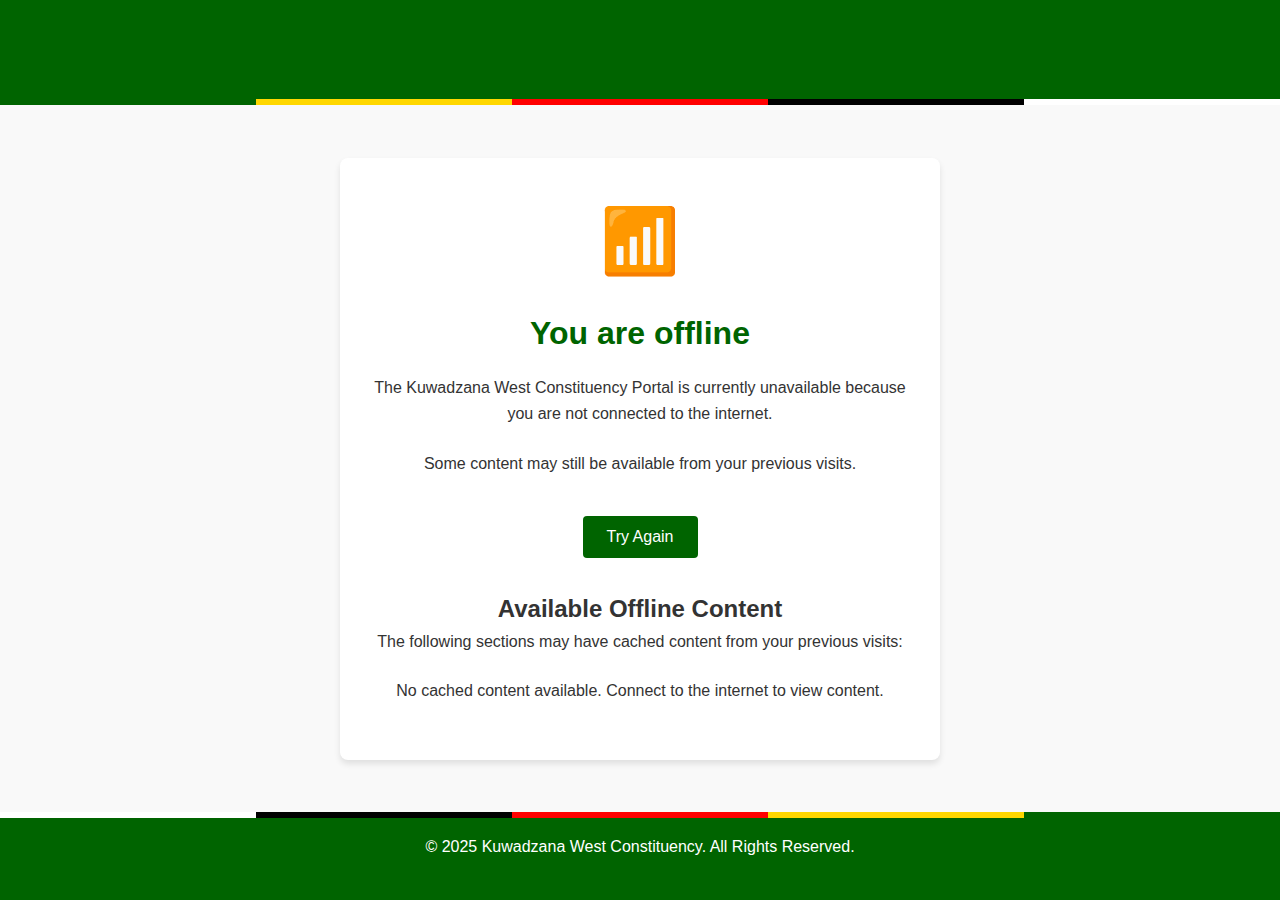
<file: client/public/offline.html>
<!DOCTYPE html>
<html lang="en">
<head>
    <meta charset="UTF-8">
    <meta name="viewport" content="width=device-width, initial-scale=1.0">
    <title>Offline - Kuwadzana West Constituency</title>
    <style>
        * {
            margin: 0;
            padding: 0;
            box-sizing: border-box;
        }
        
        body {
            font-family: -apple-system, BlinkMacSystemFont, 'Segoe UI', Roboto, Oxygen, Ubuntu, Cantarell, 'Open Sans', 'Helvetica Neue', sans-serif;
            line-height: 1.6;
            color: #333;
            background-color: #f9f9f9;
            display: flex;
            flex-direction: column;
            min-height: 100vh;
        }
        
        header {
            background-color: #006400;
            color: white;
            padding: 1rem;
            text-align: center;
            box-shadow: 0 2px 4px rgba(0, 0, 0, 0.1);
        }
        
        main {
            flex: 1;
            display: flex;
            flex-direction: column;
            align-items: center;
            justify-content: center;
            padding: 2rem;
            text-align: center;
        }
        
        .offline-container {
            max-width: 600px;
            background: white;
            padding: 2rem;
            border-radius: 8px;
            box-shadow: 0 4px 6px rgba(0, 0, 0, 0.1);
        }
        
        h1 {
            margin-bottom: 1rem;
            color: #006400;
        }
        
        p {
            margin-bottom: 1.5rem;
        }
        
        .icon {
            font-size: 4rem;
            margin-bottom: 1rem;
            color: #006400;
        }
        
        .cached-content {
            margin-top: 2rem;
            width: 100%;
        }
        
        .cached-section {
            background: #f5f5f5;
            padding: 1rem;
            border-radius: 4px;
            margin-bottom: 1rem;
        }
        
        .cached-section h3 {
            color: #006400;
            margin-bottom: 0.5rem;
        }
        
        .reload-button {
            display: inline-block;
            background-color: #006400;
            color: white;
            padding: 0.75rem 1.5rem;
            border: none;
            border-radius: 4px;
            font-size: 1rem;
            cursor: pointer;
            text-decoration: none;
            margin-top: 1rem;
            transition: background-color 0.3s;
        }
        
        .reload-button:hover {
            background-color: #004d00;
        }
        
        footer {
            background-color: #006400;
            color: white;
            text-align: center;
            padding: 1rem;
            margin-top: auto;
        }
        
        .footer-content {
            max-width: 1200px;
            margin: 0 auto;
        }
        
        .flag-colors {
            display: flex;
            height: 6px;
            width: 100%;
        }
        
        .flag-green, .flag-yellow, .flag-red, .flag-black, .flag-white {
            flex: 1;
        }
        
        .flag-green {
            background-color: #006400;
        }
        
        .flag-yellow {
            background-color: #FFD700;
        }
        
        .flag-red {
            background-color: #FF0000;
        }
        
        .flag-black {
            background-color: #000000;
        }
        
        .flag-white {
            background-color: #FFFFFF;
        }
    </style>
</head>
<body>
    <header>
        <h1>Kuwadzana West Constituency</h1>
    </header>
    
    <div class="flag-colors">
        <div class="flag-green"></div>
        <div class="flag-yellow"></div>
        <div class="flag-red"></div>
        <div class="flag-black"></div>
        <div class="flag-white"></div>
    </div>
    
    <main>
        <div class="offline-container">
            <div class="icon">📶</div>
            <h1>You are offline</h1>
            <p>The Kuwadzana West Constituency Portal is currently unavailable because you are not connected to the internet.</p>
            <p>Some content may still be available from your previous visits.</p>
            
            <button class="reload-button" onclick="window.location.reload()">Try Again</button>
            
            <div class="cached-content">
                <h2>Available Offline Content</h2>
                <p>The following sections may have cached content from your previous visits:</p>
                
                <div id="cached-content-list">
                    <!-- This will be populated by JavaScript if cached content exists -->
                </div>
            </div>
        </div>
    </main>
    
    <div class="flag-colors">
        <div class="flag-white"></div>
        <div class="flag-black"></div>
        <div class="flag-red"></div>
        <div class="flag-yellow"></div>
        <div class="flag-green"></div>
    </div>
    
    <footer>
        <div class="footer-content">
            <p>&copy; 2025 Kuwadzana West Constituency. All Rights Reserved.</p>
        </div>
    </footer>
    
    <script>
        // Check for cached content when offline page loads
        document.addEventListener('DOMContentLoaded', function() {
            const contentList = document.getElementById('cached-content-list');
            
            // Check if Cache API is available
            if ('caches' in window) {
                const endpoints = [
                    { name: 'News & Updates', url: '/api/news' },
                    { name: 'Development Projects', url: '/api/projects' },
                    { name: 'Leadership Team', url: '/api/leaders' },
                    { name: 'Upcoming Events', url: '/api/events' }
                ];
                
                let foundCache = false;
                
                // Check each API endpoint for cached content
                Promise.all(endpoints.map(endpoint => {
                    return caches.match(new Request(endpoint.url))
                        .then(response => {
                            if (response) {
                                foundCache = true;
                                return { name: endpoint.name, available: true };
                            }
                            return { name: endpoint.name, available: false };
                        });
                }))
                .then(results => {
                    if (!foundCache) {
                        contentList.innerHTML = '<p>No cached content available. Connect to the internet to view content.</p>';
                        return;
                    }
                    
                    results.forEach(result => {
                        if (result.available) {
                            const section = document.createElement('div');
                            section.className = 'cached-section';
                            section.innerHTML = `
                                <h3>${result.name}</h3>
                                <p>Cached content available</p>
                                <a href="/" class="reload-button">View Homepage</a>
                            `;
                            contentList.appendChild(section);
                        }
                    });
                });
            } else {
                contentList.innerHTML = '<p>Your browser does not support offline content.</p>';
            }
        });
    </script>
</body>
</html>
</file>
